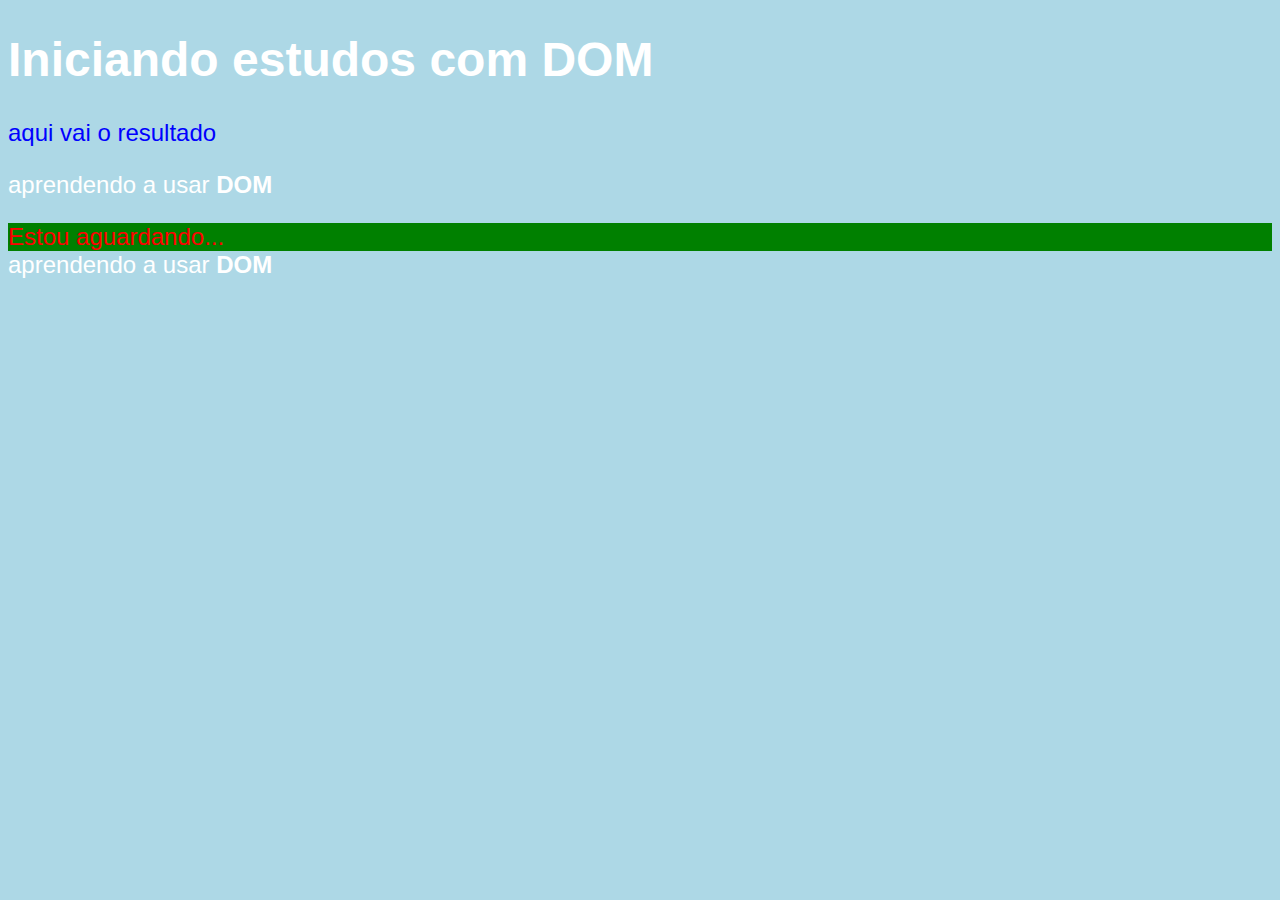
<file: ex005/index.html>
<!DOCTYPE html>
<html lang="pt-br">
<head>
    <meta charset="UTF-8">
    <meta name="viewport" content="width=device-width, initial-scale=1.0">
    <title>Primeiros passom com DOM</title>
    <style>
        body{
            background-color: lightblue;
            color: white;
            font: normal 1.5em arial;
        }
    </style>
</head>
<body>
    <h1>Iniciando estudos com DOM</h1>
    <p>aqui vai o resultado</p>
    <p>aprendendo a usar <strong>DOM</strong></p>
    <div id="msg">clique em min</div>
    <script>
        var p1, p2;

        p1 = window.document.getElementsByTagName('p')[0];
        p2 = window.document.getElementsByTagName('p')[1];
        p1.style.color = 'blue';
        document.write(p2.innerHTML);

        var d = window.document.getElementById('msg');

        d.style.background = 'green';
        d.innerText = 'Estou aguardando...';

        var d = document.querySelector('div#msg');

        d.style.color = 'red';
    </script>
</body>
</html>
</file>
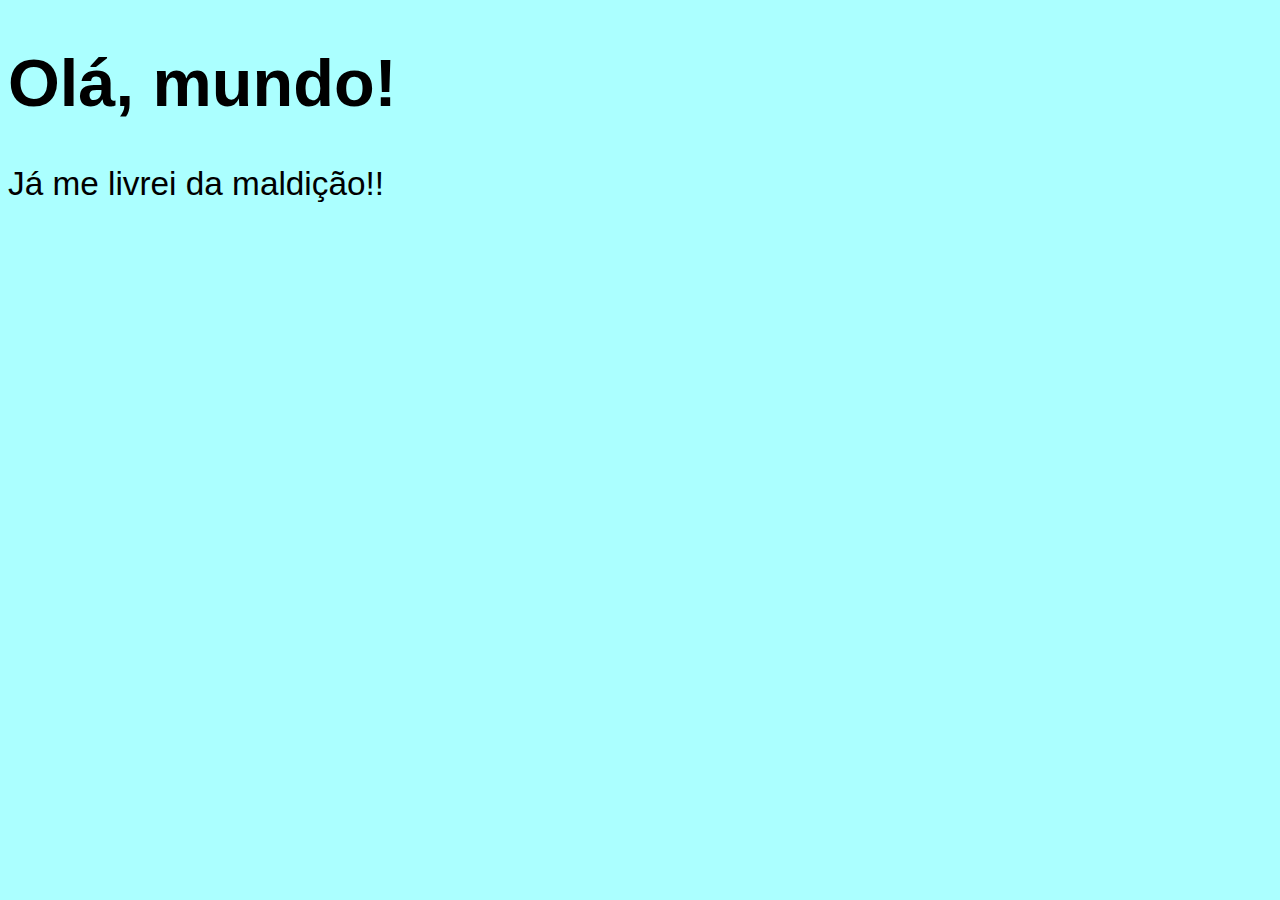
<file: ex001/ex001.html>
<!DOCTYPE html>
<html lang="pt-br">
<head>
    <meta charset="UTF-8">
    <meta name="viewport" content="width=device-width, initial-scale=1.0">
    <title>Meu primeiro script</title>
    <style>
        body{
            background-color: rgba(0, 255, 255, 0.329);
            color: black;
            font: normal 25pt Arial;
        }
    </style>
</head>
<body>
    <h1>Olá, mundo!</h1>
    <p>Já me livrei da maldição!!</p>
    <script>
        window.alert ('sexo');
        window.confirm('Gostas de JS?');
        window.prompt('Qual o seu nome?');
    </script>
</body>
</html>
</file>
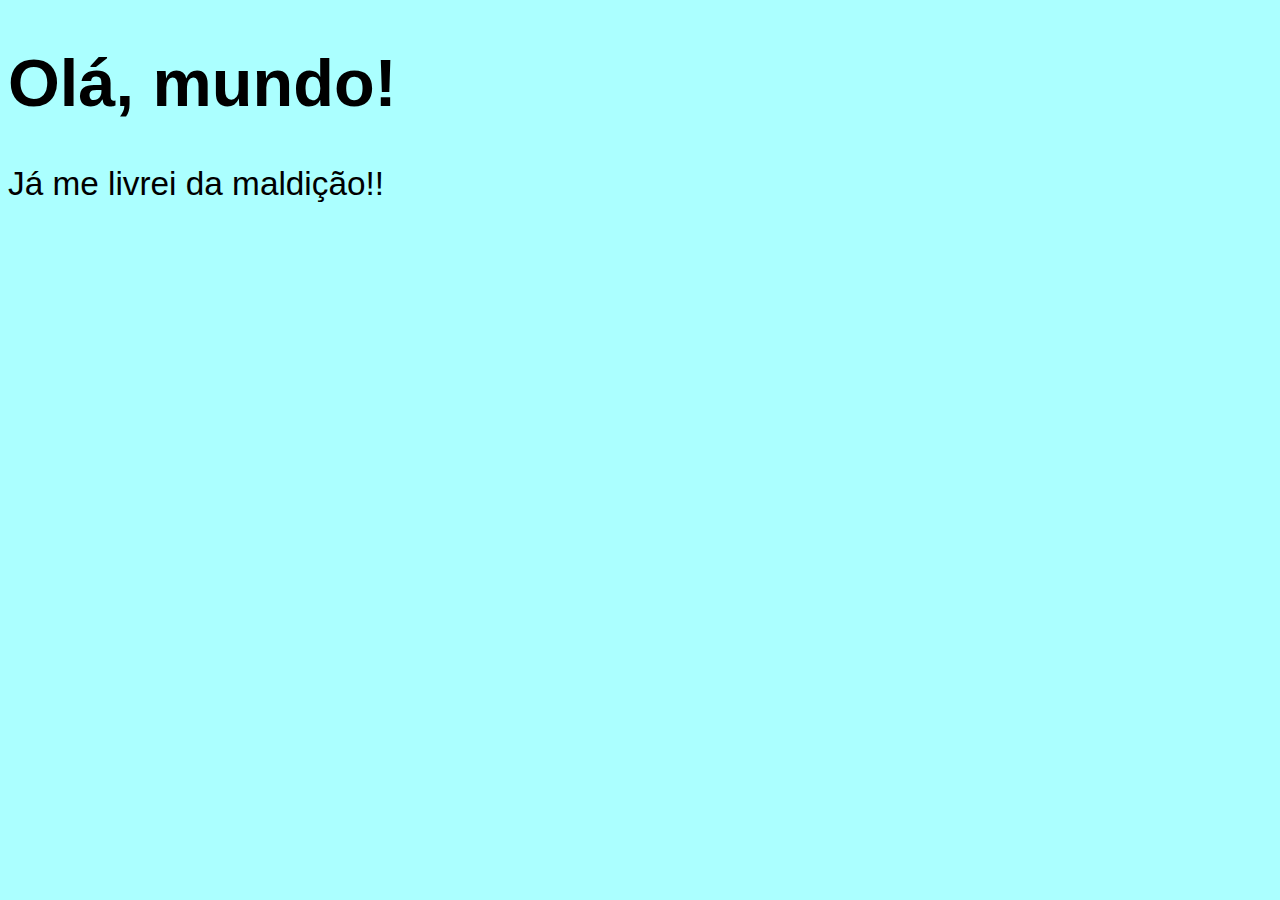
<file: ex002/ex002.html>
<!DOCTYPE html>
<html lang="pt-br">
<head>
    <meta charset="UTF-8">
    <meta name="viewport" content="width=device-width, initial-scale=1.0">
    <title>Meu segundo script</title>
    <style>
        body{
            background-color: rgba(0, 255, 255, 0.329);
            color: black;
            font: normal 25pt Arial;
        }
    </style>
</head>
<body>
    <h1>Olá, mundo!</h1>
    <p>Já me livrei da maldição!!</p>
    <script>
        var nome = window.prompt('Qual o seu nome?'); //Cata o teu nome
        window.alert("Então seu nome é: " + nome); //cocatenação
    </script>
</body>
</html>
</file>
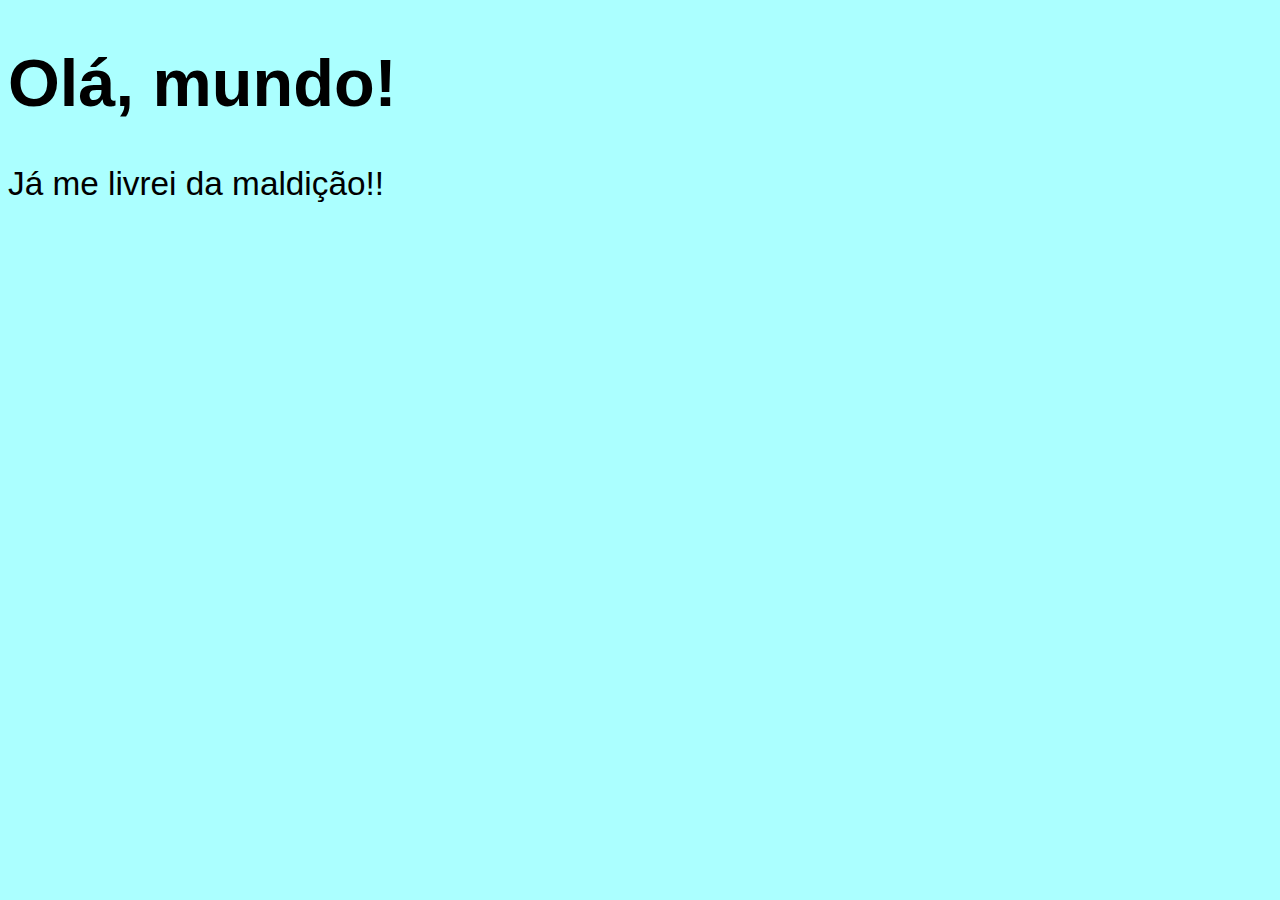
<file: ex003/ex003.html>
<!DOCTYPE html>
<html lang="pt-br">
<head>
    <meta charset="UTF-8">
    <meta name="viewport" content="width=device-width, initial-scale=1.0">
    <title>Meu terceiro script</title>
    <style>
        body{
            background-color: rgba(0, 255, 255, 0.329);
            color: black;
            font: normal 25pt Arial;
        }
    </style>
</head>
<body>
    <h1>Olá, mundo!</h1>
    <p>Já me livrei da maldição!!</p>
    <script>
        var n1 = window.prompt('Insira o primeiro número: ');

        var n2 = window.prompt('Insira o segundo número: ');

        var soma = Number.parseFloat(n1) + Number.parseFloat(n2);

        window.alert(`A soma dessa porra é: ${soma}`);
    </script>
</body>
</html>
</file>
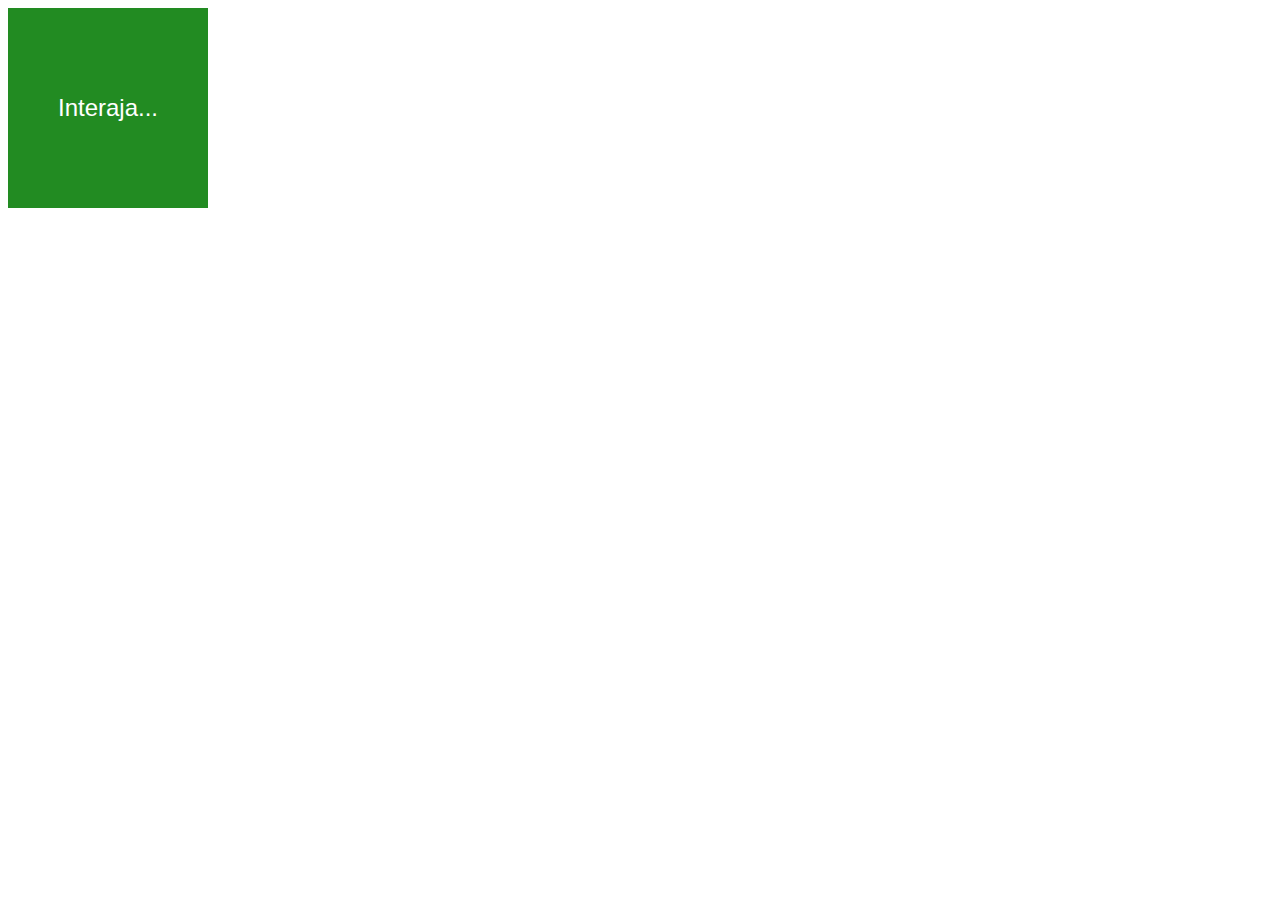
<file: ex006/ex006.html>
<!DOCTYPE html>
<html lang="pt-br">
<head>
    <meta charset="UTF-8">
    <meta name="viewport" content="width=device-width, initial-scale=1.0">
    <title>Eventos DOM</title>

    <style>
        div#area{
            font: normal 1.5em Arial;
            background: forestgreen;
            color: white;
            width: 200px;
            height: 200px;
            line-height: 200px;
            text-align: center;
        }
    </style>
</head>
<body>
    <div id="area" onclick="clicar()" onmouseenter="entrou()" onmouseleave="saiu()">
        Interaja...
    </div>

    <script>
        function clicar(){
            var a = window.document.querySelector('div#area');
            
            a.innerText = 'Clicado';
            a.style.background='red';

        }

        function entrou(){
            var a = window.document.querySelector('div#area');

            a.innerText = 'entrou';
        }

        function saiu(){
            var a = window.document.querySelector('div#area');

            a.innerText = 'saiu';
            a.style.background='green';
        }
    </script>
</body>
</html>
</file>
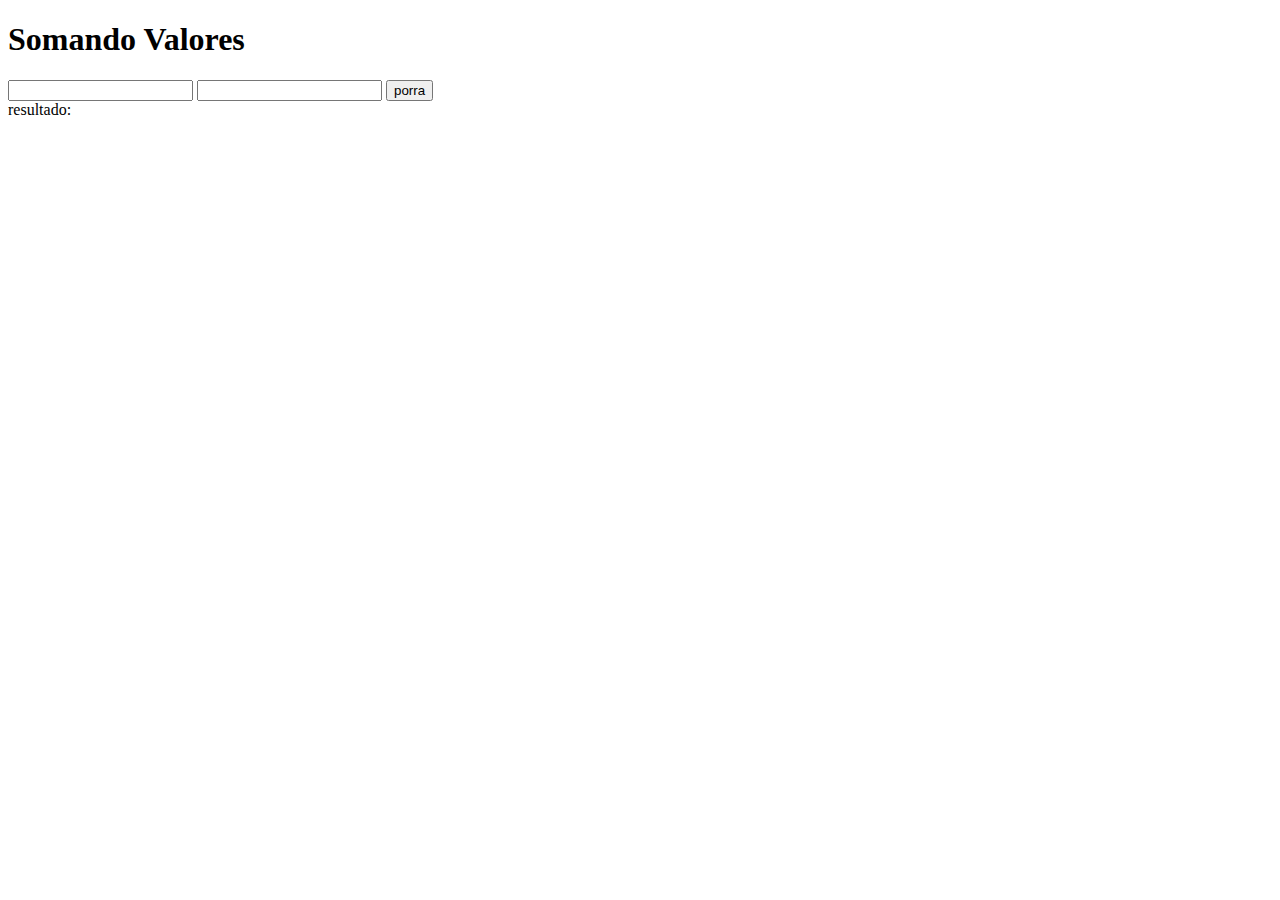
<file: ex007/ex007.html>
<!DOCTYPE html>
<html lang="pt-br">
<head>
    <meta charset="UTF-8">
    <meta name="viewport" content="width=device-width, initial-scale=1.0">
    <title>Somando Valores</title>
</head>
<body>
    <h1>Somando Valores</h1>
    <input type="number" name="txtn1" id="txtn1">
    <input type="number" name="txtn2" id="txtn2">
    <input type="button" value="porra" onclick="somar()">
    <div id="res">
        resultado:
    </div>
    <script>
        function somar(){
            var tn1 = window.document.getElementById('txtn1');
            var tn2 = window.document.getElementById('txtn2');
            var res = window.document.querySelector('div#res');
            var n1 = Number(tn1.value);
            var n2 = Number(tn2.value);
            var s = n1+n2;

            res.innerHTML = `A soma entre ${n1} e ${n2} é ${s}`;
        }
    </script>
</body>
</html>
</file>
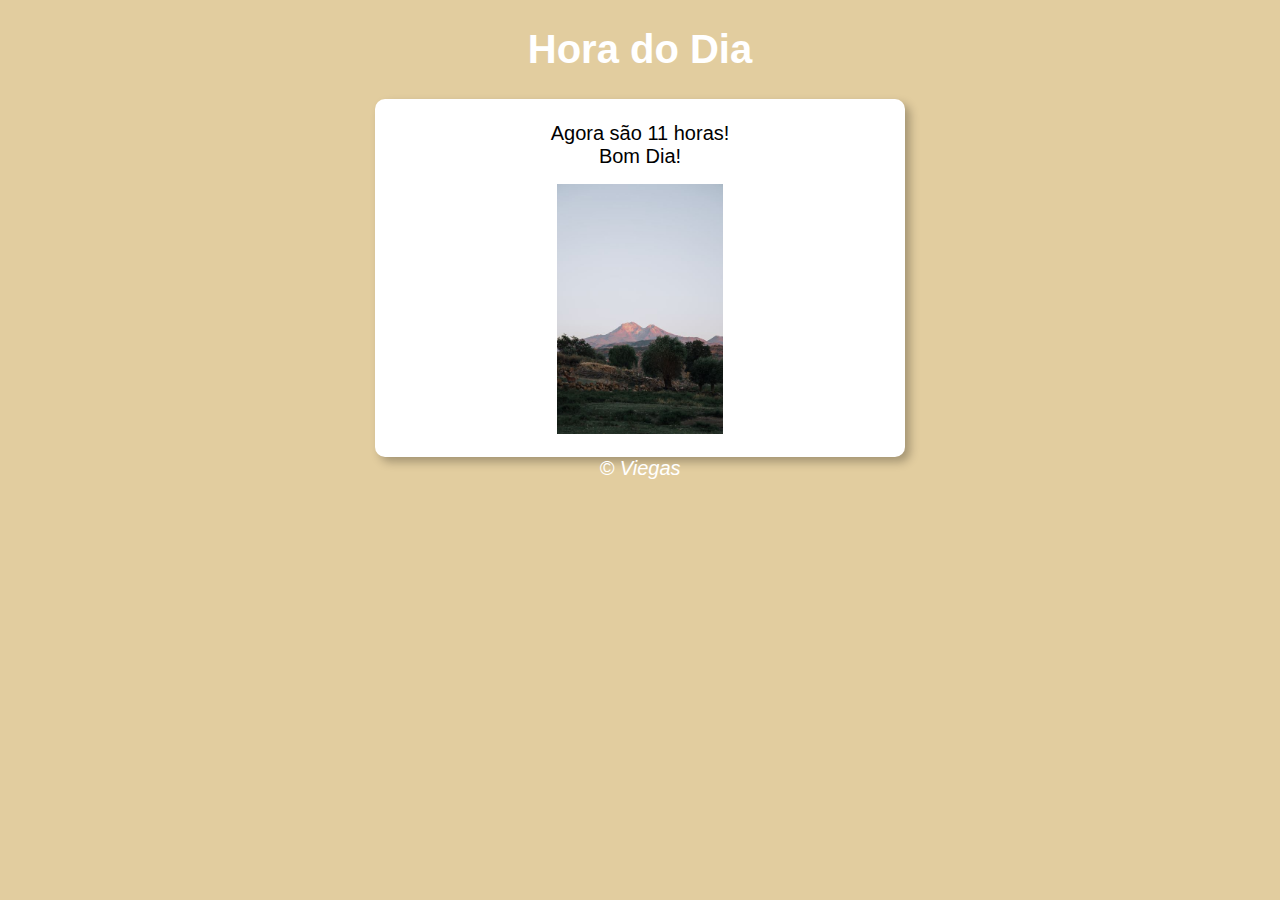
<file: aula12ex/ex01/modelo.html>
<!DOCTYPE html>
<html lang="pt-br">
<head>
    <meta charset="UTF-8">
    <meta name="viewport" content="width=device-width, initial-scale=1.0">
    <title>Document</title>
    <link rel="stylesheet" href="style.css">
</head>
<body onload="carregar()">
    <header>
        <h1>Hora do Dia</h1>
    </header>
    <section>
        <div id="msg"></div>
        <div id="foto">
            <img id="imagem"alt="Foto do dia">
        </div>
    </section>
    <footer>&copy; Viegas</footer>
    <script src="script1.js">
    </script>
</body>
</html>
</file>
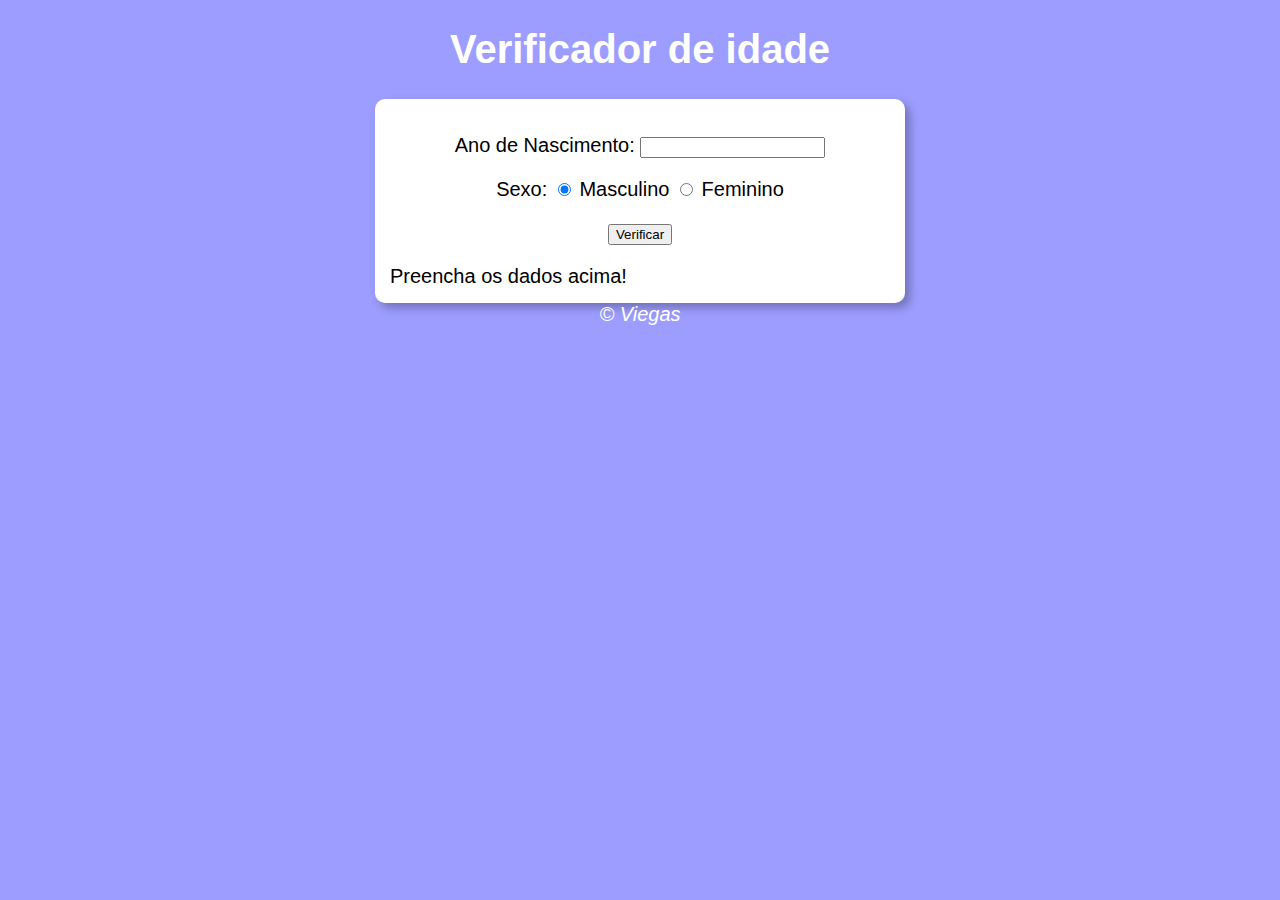
<file: aula12ex/ex02/ex02.html>
<!DOCTYPE html>
<html lang="pt-br">
<head>
    <meta charset="UTF-8">
    <meta name="viewport" content="width=device-width, initial-scale=1.0">
    <title>Verificador de idade</title>
    <link rel="stylesheet" href="style.css">
</head>
<body>
    <header>
        <h1>Verificador de idade</h1>
    </header>
    <section>
        <div>
            <p>Ano de Nascimento: 
                <input type="number" name="txtano" id="txtano" min = "0">
            </p>
            <p>Sexo:
                <input type="radio" name="radsex" id="masc" checked>
                <label for="masc">Masculino</label>
                <input type="radio" name="radsex" id="fem">
                <label for="fem">Feminino</label>
            </p>
            <p>
                <input type="button" value="Verificar" onclick="verificar()">
            </p>
        </div>
        <div id="res">
            Preencha os dados acima!
        </div>
    </section>
    <footer>&copy; Viegas</footer>
    <script src="script1.js">
    </script>
</body>
</html>
</file>
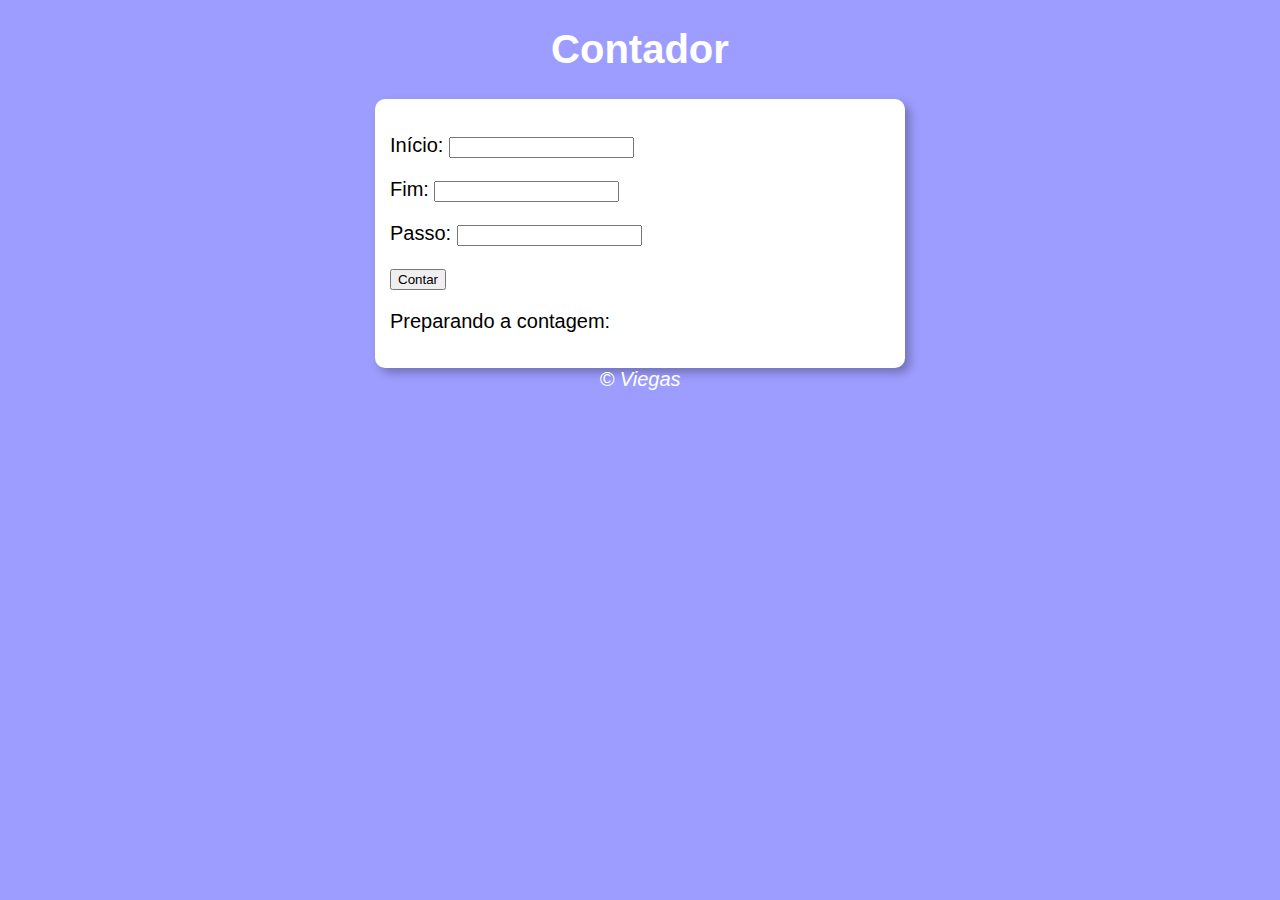
<file: aula12ex/ex17/modelo.html>
<!DOCTYPE html>
<html lang="pt-br">
<head>
    <meta charset="UTF-8">
    <meta name="viewport" content="width=device-width, initial-scale=1.0">
    <title>Document</title>
    <link rel="stylesheet" href="style.css">
</head>
<body>
    <header>
        <h1>Contador</h1>
    </header>
    <section>
        <div id="dados">
            <p>
                Início:
                <input type="number" name="inicio" id="inicio" min="0">
            </p>
            <p>
                Fim:
                <input type="number" name="fim" id="fim" min="0">
            </p>
            <p>
                Passo: 
                <input type="number" name="passo" id="passo">
            </p>
            <p>
                <input type="button" value="Contar" onclick="contar()">
            </p>
        </div>
        <div id="resultados">
            <p>Preparando a contagem:</p>
        </div>
    </section>
    <footer>&copy; Viegas</footer>
    <script src="script1.js"></script>
</body>
</html>
</file>
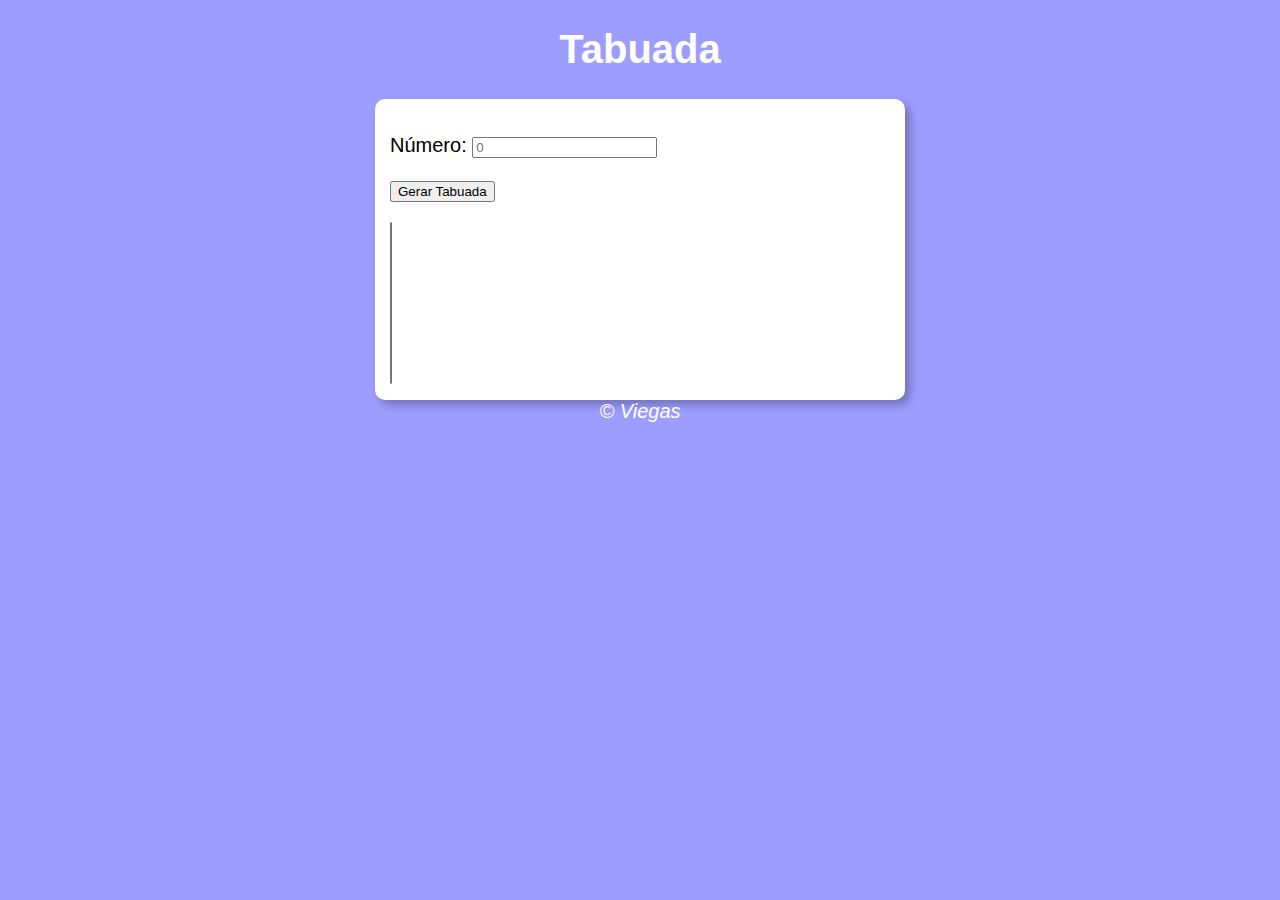
<file: aula12ex/ex18/modelo.html>
<!DOCTYPE html>
<html lang="pt-br">
<head>
    <meta charset="UTF-8">
    <meta name="viewport" content="width=device-width, initial-scale=1.0">
    <title>Tabuada</title>
    <link rel="stylesheet" href="style.css">
</head>
<body>
    <header>
        <h1>Tabuada</h1>
    </header>
    <section>
        <div id="dados">
            <p>Número: <input type="number" name="num" id="txtnum" placeholder="0"></p>
            <p><input type="button" value="Gerar Tabuada" onclick="magia()"></p>
        </div>
        <div id="resultados">
            <select name="tabuada" id="seltab" title="Tabuada" size="10"></select>
        </div>
    </section>
    <footer>&copy; Viegas</footer>
    <script src="script1.js"></script>
</body>
</html>
</file>
<file: aula12ex/ex01/style.css>
body{
    background-color: rgba(0, 0, 255, 0.384);
    font: normal 15pt Arial;
}
header{
    color: white;
    text-align: center;
}
section{
    background-color: white;
    border-radius: 10px;
    padding: 15px;
    max-width: 500px;
    margin: auto;
    box-shadow: 5px 5px 10px rgba(0, 0, 0, 0.274);
}
section div{
    text-align: center;
    padding: 8px;
}

img#imagem{
    max-width: 250px;
    max-height: 250px;
    display: block;
    margin-left: auto;
    margin-right: auto;
}
footer{
    color: white;
    text-align: center;
    font-style: italic;
}
</file>
<file: aula12ex/ex02/style.css>
body{
    background-color: rgba(0, 0, 255, 0.384);
    font: normal 15pt Arial;
}
header{
    color: white;
    text-align: center;
}
section{
    background-color: white;
    border-radius: 10px;
    padding: 15px;
    max-width: 500px;
    margin: auto;
    box-shadow: 5px 5px 10px rgba(0, 0, 0, 0.274);
}
footer{
    color: white;
    text-align: center;
    font-style: italic;
}

div p{
    text-align: center;
}
</file>
<file: aula12ex/ex17/style.css>
body{
    background-color: rgba(0, 0, 255, 0.384);
    font: normal 15pt Arial;
}
header{
    color: white;
    text-align: center;
}
section{
    background-color: white;
    border-radius: 10px;
    padding: 15px;
    max-width: 500px;
    margin: auto;
    box-shadow: 5px 5px 10px rgba(0, 0, 0, 0.274);
}
footer{
    color: white;
    text-align: center;
    font-style: italic;
}
</file>
<file: aula12ex/ex18/style.css>
body{
    background-color: rgba(0, 0, 255, 0.384);
    font: normal 15pt Arial;
}
header{
    color: white;
    text-align: center;
}
section{
    background-color: white;
    border-radius: 10px;
    padding: 15px;
    max-width: 500px;
    margin: auto;
    box-shadow: 5px 5px 10px rgba(0, 0, 0, 0.274);
}
footer{
    color: white;
    text-align: center;
    font-style: italic;
}
</file>
